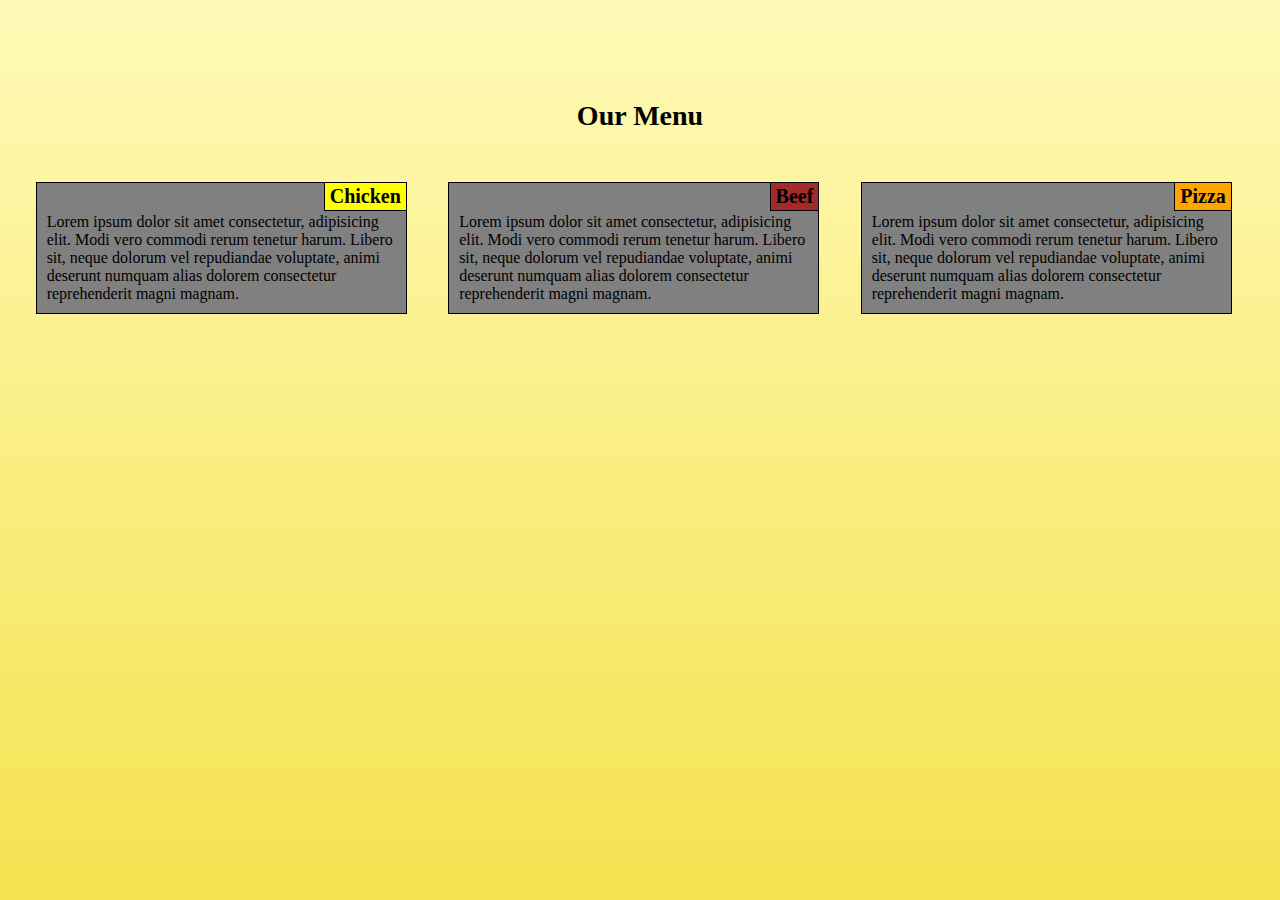
<file: m2ca/index.html>
<!DOCTYPE html>
<html lang="en">
<head>
    <meta charset="UTF-8">
    <meta http-equiv="X-UA-Compatible" content="IE=edge">
    <meta name="viewport" content="width=device-width, initial-scale=1.0">
    <title>Module 2 CA</title>
    <link href="css/style.css" rel="stylesheet">
</head>

<body>
<div class="menu">
    <h1 class="menu-header">Our Menu</h1>
    <div class="menu-section">
        <p class="menu-content">
            <span class="menu-title menu-title--chicken">Chicken</span>
            Lorem ipsum dolor sit amet consectetur, adipisicing elit. Modi vero commodi rerum tenetur harum. Libero sit, neque dolorum vel repudiandae voluptate, animi deserunt numquam alias dolorem consectetur reprehenderit magni magnam.
        </p>
    </div>
    <div class="menu-section">
        <p class="menu-content">
            <span class="menu-title menu-title--beef">Beef</span>
            Lorem ipsum dolor sit amet consectetur, adipisicing elit. Modi vero commodi rerum tenetur harum. Libero sit, neque dolorum vel repudiandae voluptate, animi deserunt numquam alias dolorem consectetur reprehenderit magni magnam.
        </p>
    </div>
    <div class="menu-section">
        <p class="menu-content">
            <span class="menu-title menu-title--pizza">Pizza</span>
            Lorem ipsum dolor sit amet consectetur, adipisicing elit. Modi vero commodi rerum tenetur harum. Libero sit, neque dolorum vel repudiandae voluptate, animi deserunt numquam alias dolorem consectetur reprehenderit magni magnam.
        </p>
    </div>
</div>



<script id="__bs_script__">//<![CDATA[
    document.write("<script async src='http://HOST:3000/browser-sync/browser-sync-client.js?v=2.27.9'><\/script>".replace("HOST", location.hostname));
//]]></script>

</body>
</html>
</file>
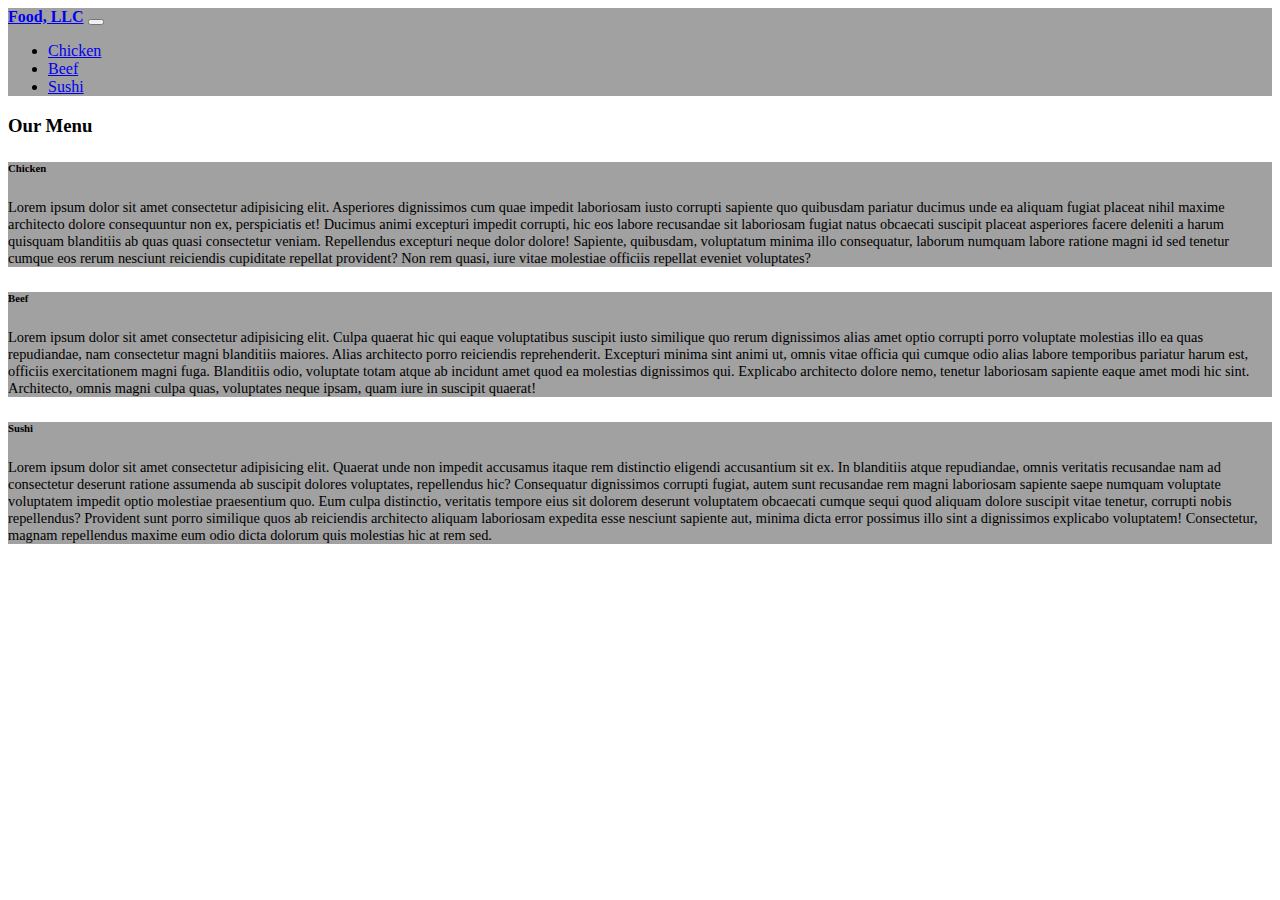
<file: m3ca/index.html>
<!DOCTYPE html>
<html lang="en">
<head>
    <meta charset="UTF-8">
    <meta http-equiv="X-UA-Compatible" content="IE=edge">
    <meta name="viewport" content="width=device-width, initial-scale=1.0">
    <title>Module 3 CA</title>
    <link href="https://cdn.jsdelivr.net/npm/bootstrap@5.2.0/dist/css/bootstrap.min.css" rel="stylesheet"
        integrity="sha384-gH2yIJqKdNHPEq0n4Mqa/HGKIhSkIHeL5AyhkYV8i59U5AR6csBvApHHNl/vI1Bx" crossorigin="anonymous">
        <link rel="stylesheet" href="css/style.css">
</head>

<body>
    <header class="position-sticky top-0">
        <nav class="navbar navbar-expand-md navbar-light bg-secondary">
            <div class="container-fluid">
                <a href="#" class="navbar-brand pr-4"><strong>Food, LLC</strong></a>
                <button class="navbar-toggler" type="button" data-bs-toggle="collapse" data-bs-target="#navbarSupportedContent"
                    aria-controls="navbarSupportedContent" aria-expanded="false" aria-label="Toggle navigation">
                    <span class="navbar-toggler-icon"></span>
                    
                </button>
                <div class="collapse navbar-collapse" id="navbarSupportedContent">
                    <ul class="navbar-nav me-auto mb-2 mb-md-0 text-center">
                        <li class="nav-item">
                            <a class="nav-link active d-md-none" aria-current="page" href="#">Chicken</a>
                        </li>
                        <li class="nav-item">
                            <a class="nav-link d-md-none" href="#beef">Beef</a>
                        </li>
                        <li class="nav-item">
                            <a class="nav-link d-md-none" href="#sushi">Sushi</a>
                        </li>
                    </ul>
            </div>
        </nav>
    </header>
    
    <main>
        <div class="container">
            <div class="row justify-content-center my-4">
                <h3 class="text-center"><strong>Our Menu</strong> </h3>
            </div>
            <div class="row g-2">
                <div class="col-lg-4 col-md-6">
                    <div class="bg-secondary h-100 p-2">
                        <h6 class="text-center" id="chicken"><strong>Chicken</strong></h6>
                        <p>Lorem ipsum dolor sit amet consectetur adipisicing elit. Asperiores dignissimos cum quae impedit laboriosam iusto corrupti sapiente quo quibusdam pariatur ducimus unde ea aliquam fugiat placeat nihil maxime architecto dolore consequuntur non ex, perspiciatis et! Ducimus animi excepturi impedit corrupti, hic eos labore recusandae sit laboriosam fugiat natus obcaecati suscipit placeat asperiores facere deleniti a harum quisquam blanditiis ab quas quasi consectetur veniam. Repellendus excepturi neque dolor dolore! Sapiente, quibusdam, voluptatum minima illo consequatur, laborum numquam labore ratione magni id sed tenetur cumque eos rerum nesciunt reiciendis cupiditate repellat provident? Non rem quasi, iure vitae molestiae officiis repellat eveniet voluptates?</p>
                    </div>
                </div>
                <div class="col-lg-4 col-md-6">
                    <div class="bg-secondary h-100 p-2">
                        <h6 class="text-center" id="beef"><strong>Beef</strong></h6>
                        <p>Lorem ipsum dolor sit amet consectetur adipisicing elit. Culpa quaerat hic qui eaque voluptatibus suscipit iusto similique quo rerum dignissimos alias amet optio corrupti porro voluptate molestias illo ea quas repudiandae, nam consectetur magni blanditiis maiores. Alias architecto porro reiciendis reprehenderit. Excepturi minima sint animi ut, omnis vitae officia qui cumque odio alias labore temporibus pariatur harum est, officiis exercitationem magni fuga. Blanditiis odio, voluptate totam atque ab incidunt amet quod ea molestias dignissimos qui. Explicabo architecto dolore nemo, tenetur laboriosam sapiente eaque amet modi hic sint. Architecto, omnis magni culpa quas, voluptates neque ipsam, quam iure in suscipit quaerat!
                        </p>
                    </div>
                </div>
                <div class="col-lg-4 col-md-12">
                    <div class="bg-secondary h-100 p-2">
                        <h6 class="text-center" id="sushi"><strong>Sushi</strong></h6>
                        <p>Lorem ipsum dolor sit amet consectetur adipisicing elit. Quaerat unde non impedit accusamus itaque rem distinctio eligendi accusantium sit ex. In blanditiis atque repudiandae, omnis veritatis recusandae nam ad consectetur deserunt ratione assumenda ab suscipit dolores voluptates, repellendus hic? Consequatur dignissimos corrupti fugiat, autem sunt recusandae rem magni laboriosam sapiente saepe numquam voluptate voluptatem impedit optio molestiae praesentium quo. Eum culpa distinctio, veritatis tempore eius sit dolorem deserunt voluptatem obcaecati cumque sequi quod aliquam dolore suscipit vitae tenetur, corrupti nobis repellendus? Provident sunt porro similique quos ab reiciendis architecto aliquam laboriosam expedita esse nesciunt sapiente aut, minima dicta error possimus illo sint a dignissimos explicabo voluptatem! Consectetur, magnam repellendus maxime eum odio dicta dolorum quis molestias hic at rem sed.</p>
                    </div>
                </div>
            </div>
        </div>
    </main>
    


    <script src="https://cdn.jsdelivr.net/npm/@popperjs/core@2.9.2/dist/umd/popper.min.js"
        integrity="sha384-IQsoLXl5PILFhosVNubq5LC7Qb9DXgDA9i+tQ8Zj3iwWAwPtgFTxbJ8NT4GN1R8p"
        crossorigin="anonymous"></script>
    <script src="https://cdn.jsdelivr.net/npm/bootstrap@5.0.2/dist/js/bootstrap.min.js"
        integrity="sha384-cVKIPhGWiC2Al4u+LWgxfKTRIcfu0JTxR+EQDz/bgldoEyl4H0zUF0QKbrJ0EcQF"
        crossorigin="anonymous"></script>
</body>
</html>
</file>
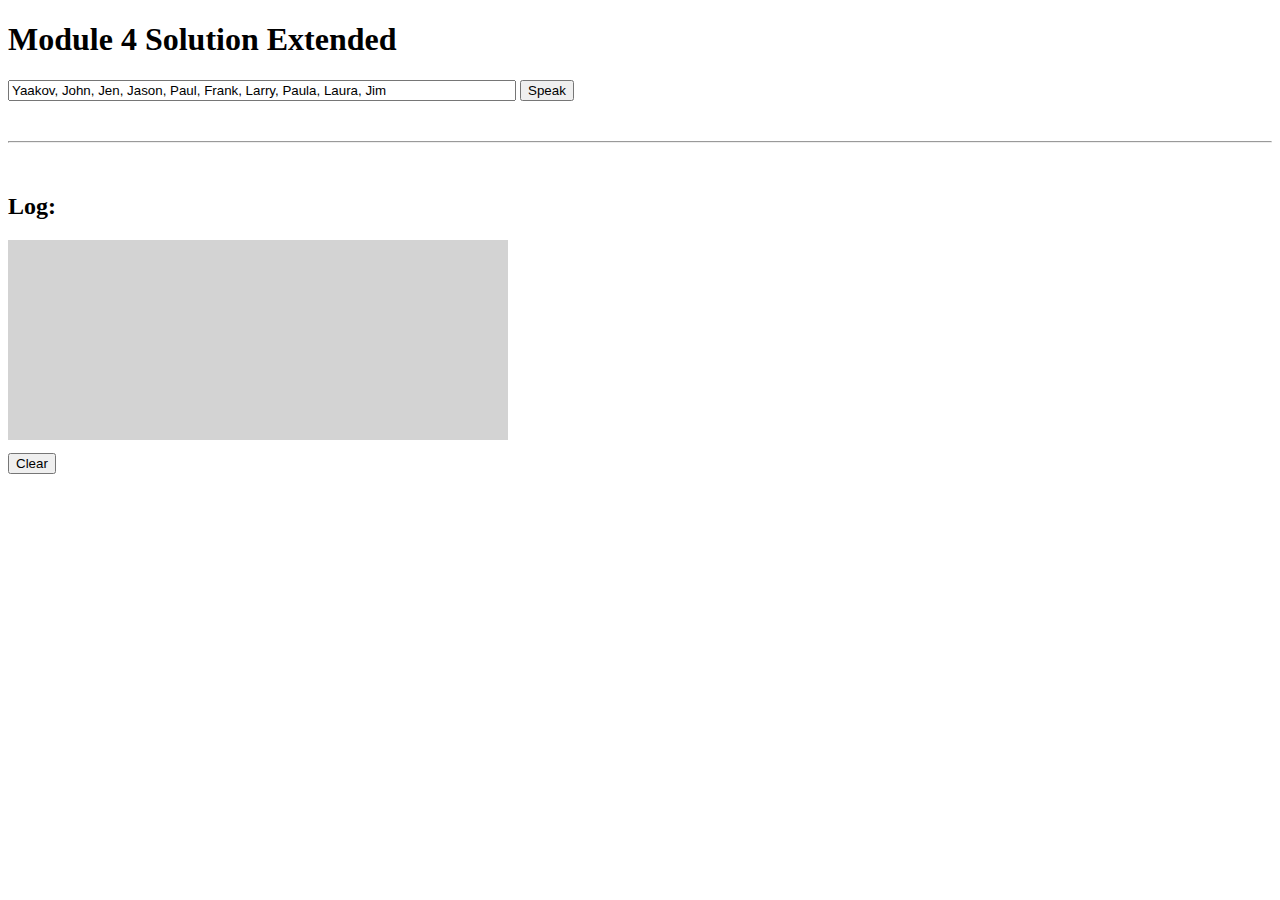
<file: m4ca/index.html>
<!DOCTYPE html>
<html>
<head>
  <meta charset="utf-8">
  <title>Module 4 Solution Extended</title>
  <style>
    #names{
      width: 500px;
    }
    hr{
      margin: 40px 0 50px 0;
    }
    #log{
      background-color: lightgray;
      height: 200px;
      width: 500px;

      overflow-y: scroll;
    }
  </style>
</head>
<body>
  <h1>Module 4 Solution Extended</h1>

  <div class="wrapper">
    <input name="names" id="names" value="Yaakov, John, Jen, Jason, Paul, Frank, Larry, Paula, Laura, Jim">
    <button id ="speak">Speak</button>
  </div>
  <hr>
  <div class="wrapper">
    <h2>Log:</h2>
    <pre id="log"></pre>
    <button onclick="log.innerHTML = ''">Clear</button>
  </div>
  

  <script src="js/SpeakHello.js"></script>
  <script src="js/SpeakGoodBye.js"></script>
  <script src="js/script.js"></script>
</body>
</html>
</file>
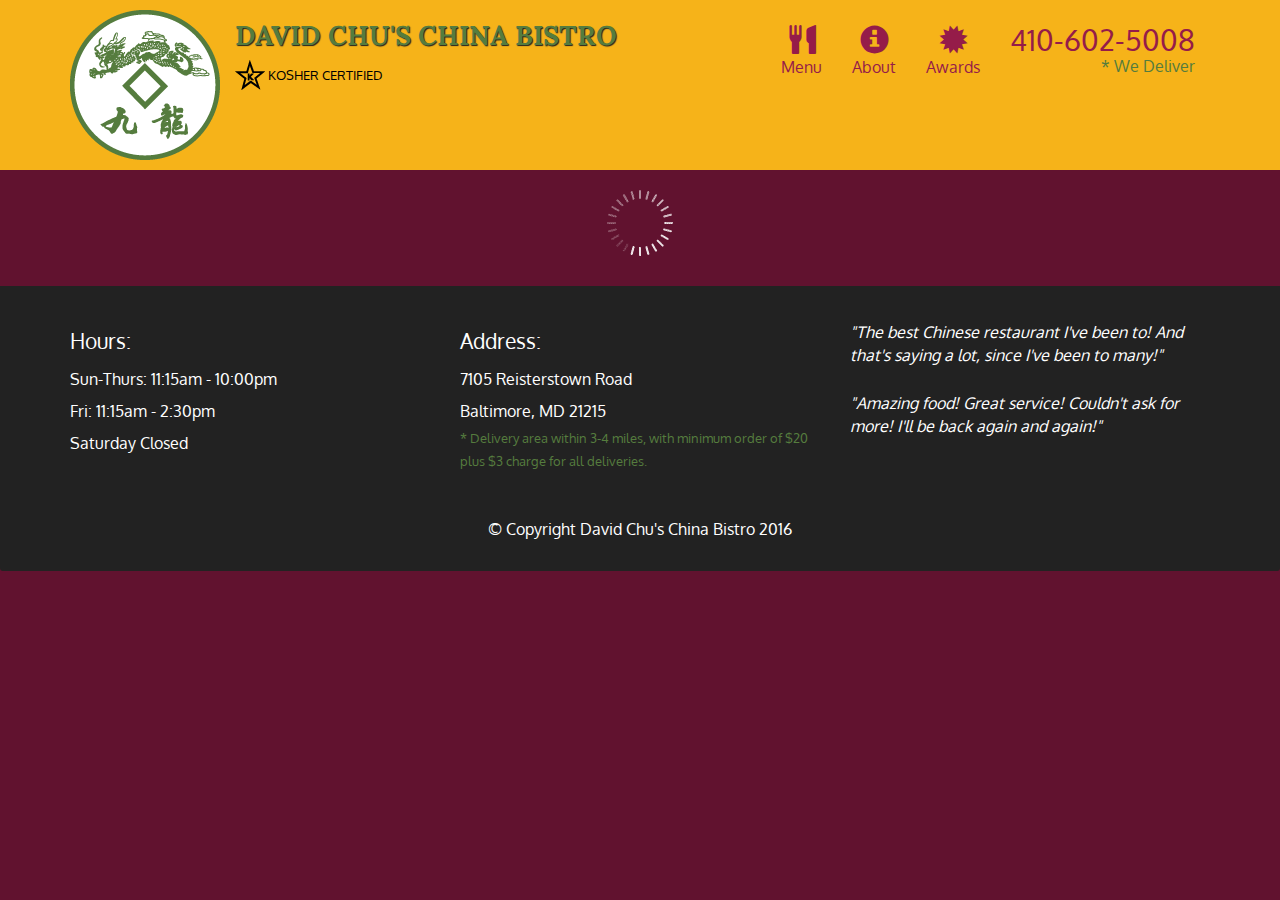
<file: m5ca/index.html>
<!doctype html>
<html lang="en">
  <head>
    <meta charset="utf-8">
    <meta http-equiv="X-UA-Compatible" content="IE=edge">
    <meta name="viewport" content="width=device-width, initial-scale=1">
    <title>David Chu's China Bistro</title>
    <link rel="stylesheet" href="css/bootstrap.min.css">
    <link rel="stylesheet" href="css/styles.css">
    <link href='https://fonts.googleapis.com/css?family=Oxygen:400,300,700' rel='stylesheet' type='text/css'>
    <link href='https://fonts.googleapis.com/css?family=Lora' rel='stylesheet' type='text/css'>
  </head>
<body>
  <header>
    <nav id="header-nav" class="navbar navbar-default">
      <div class="container">
        <div class="navbar-header">
          <a href="index.html" class="pull-left visible-md visible-lg">
            <div id="logo-img" alt="Logo image"></div>
          </a>

          <div class="navbar-brand">
            <a href="index.html"><h1>David Chu's China Bistro</h1></a>
            <p>
              <img src="images/star-k-logo.png" alt="Kosher certification">
              <span>Kosher Certified</span>
            </p>
          </div>

          <button id="navbarToggle" type="button" class="navbar-toggle collapsed" data-toggle="collapse" data-target="#collapsable-nav" aria-expanded="false">
            <span class="sr-only">Toggle navigation</span>
            <span class="icon-bar"></span>
            <span class="icon-bar"></span>
            <span class="icon-bar"></span>
          </button>
        </div>
        
        <div id="collapsable-nav" class="collapse navbar-collapse">
           <ul id="nav-list" class="nav navbar-nav navbar-right">
            <li id="navHomeButton" class="visible-xs active">
              <a href="index.html">
                <span class="glyphicon glyphicon-home"></span> Home</a>
            </li>
            <li id="navMenuButton">
              <a href="#" onclick="$dc.loadMenuCategories();">
                <span class="glyphicon glyphicon-cutlery"></span><br class="hidden-xs"> Menu</a>
            </li>
            <li>
              <a href="#">
                <span class="glyphicon glyphicon-info-sign"></span><br class="hidden-xs"> About</a>
            </li>
            <li>
              <a href="#">
                <span class="glyphicon glyphicon-certificate"></span><br class="hidden-xs"> Awards</a>
            </li>
            <li id="phone" class="hidden-xs">
              <a href="tel:410-602-5008">
                <span>410-602-5008</span></a><div>* We Deliver</div>
            </li>
          </ul><!-- #nav-list -->
        </div><!-- .collapse .navbar-collapse -->
      </div><!-- .container -->
    </nav><!-- #header-nav -->
  </header>

  <div id="call-btn" class="visible-xs">
    <a class="btn" href="tel:410-602-5008">
    <span class="glyphicon glyphicon-earphone"></span>
    410-602-5008
    </a>
  </div>
  <div id="xs-deliver" class="text-center visible-xs">* We Deliver</div>

  <div id="main-content" class="container"></div>

  <footer class="panel-footer">
    <div class="container">
      <div class="row">
        <section id="hours" class="col-sm-4">
          <span>Hours:</span><br>
          Sun-Thurs: 11:15am - 10:00pm<br>
          Fri: 11:15am - 2:30pm<br>
          Saturday Closed
          <hr class="visible-xs">
        </section>
        <section id="address" class="col-sm-4">
          <span>Address:</span><br>
          7105 Reisterstown Road<br>
          Baltimore, MD 21215
          <p>* Delivery area within 3-4 miles, with minimum order of $20 plus $3 charge for all deliveries.</p>
          <hr class="visible-xs">
        </section>
        <section id="testimonials" class="col-sm-4">
          <p>"The best Chinese restaurant I've been to! And that's saying a lot, since I've been to many!"</p>
          <p>"Amazing food! Great service! Couldn't ask for more! I'll be back again and again!"</p>
        </section>
      </div>
      <div class="text-center">&copy; Copyright David Chu's China Bistro 2016</div>
    </div>
  </footer>

  <!-- jQuery (Bootstrap JS plugins depend on it) -->
  <script src="js/jquery-2.1.4.min.js"></script>
  <script src="js/bootstrap.min.js"></script>
  <script src="js/ajax-utils.js"></script>
  <script src="js/script.js"></script>
</body>
</html>
</file>
<file: m2ca/css/style.css>
:root {
    --section-main-color: gray;
    --menu-chicken-color: yellow;
    --menu-beef-color: brown;
    --menu-pizza-color: orange;
    --border-main-color: black;
    --body-main-color: rgb(255, 248, 154);
    --body-gradient-first: rgba(255, 248, 154, 0.7) 0%;
    --body-gradient-second: rgba(241, 213, 4, 0.7) 100%;
}

* {
    box-sizing: border-box;
    padding: 0;
    margin: 0;
}

body {
    font-size: 16px;
    font-family: "Comic Sans MS";

    background: var(--body-main-color);
    background: linear-gradient(180deg, var(--body-gradient-first), var(--body-gradient-second));
}

.menu {
    height: 100vh;
    width: 100%;
    padding: 100px 15px 0 15px;
    
}

.menu-section {
    position: relative;
    float: left;
    width: 33%;
}

.menu-header {
    text-align: center;

    margin-bottom: 50px;

    font-size: 175%;
}

.menu-content {
    position: relative;

    width: 90%;
    margin: 0 auto;
    padding: 30px 10px 10px 10px;
    border: 1px solid var(--border-main-color);

    background-color: var(--section-main-color);
}

.menu-title {
    position: absolute;
    top: 0;
    right: 0px;
    padding: 2px 5px;
    border-left: 1px solid var(--border-main-color);
    border-bottom: 1px solid var(--border-main-color);

    background-color: var(--menu-chicken-color);

    font-weight: 600;
    font-size: 125%;
}
.menu-title--beef {
    background-color: var(--menu-beef-color);
}
.menu-title--pizza {
    background-color: var(--menu-pizza-color);
}


@media (min-width: 576px) and (max-width: 992px) {
    body{
        font-size: 14px;
    }
    
    .menu-section {
        width: 50%;
    }

    .menu-section:nth-child(4) {
        width: 100%;
        margin: 10px 0 0 0;
    }

    .menu-section:nth-child(4) .menu-content{
        width: 95%;
    }
}

@media (max-width: 575px) {
    body {
        font-size: 12px;
    }

    .menu-section {
        width: 100%;
        
        margin-bottom: 10px;
    }
    
    .menu-content {
        padding: 30px 0 10px 0;    
    }
}
</file>
<file: m3ca/css/style.css>
body {
    font-family: 'Comic Sans MS';
}

.bg-secondary {
    background-color: rgb(161, 161, 161) !important;
}

p {
    font-size: 0.9rem;
}
</file>
<file: m5ca/css/styles.css>
body {
  font-size: 16px;
  color: #fff;
  background-color: #61122f;
  font-family: 'Oxygen', sans-serif;
}

/** HEADER **/
#header-nav {
  background-color: #f6b319;
  border-radius: 0;
  border: 0;
}

#logo-img {
  background: url('../images/restaurant-logo_large.png') no-repeat;
  width: 150px;
  height: 150px;
  margin: 10px 15px 10px 0;
}

.navbar-brand {
  padding-top: 25px;
}
.navbar-brand h1 { /* Restaurant name */
  font-family: 'Lora', serif;
  color: #557c3e;
  font-size: 1.5em;
  text-transform: uppercase;
  font-weight: bold;
  text-shadow: 1px 1px 1px #222;
  margin-top: 0;
  margin-bottom: 0;
  line-height: .75;
}
.navbar-brand a:hover, .navbar-brand a:focus {
  text-decoration: none;
}
.navbar-brand p { /* Kosher cert */
  color: #000;
  text-transform: uppercase;
  font-size: .7em;
  margin-top: 15px;
}
.navbar-brand p span { /* Star-K */
  vertical-align: middle;
}

#nav-list {
  margin-top: 10px;
}
#nav-list a {
  color: #951C49;
  text-align: center;
}
#nav-list a:hover {
  background: #E7E7E7;
}
#nav-list a span {
  font-size: 1.8em;
}

#phone {
  margin-top: 5px;
}
#phone a { /* Phone number */
  text-align: right;
  padding-bottom: 0;
}
#phone div { /* We Deliver */
  color: #557c3e;
  text-align: right;
  padding-right: 15px;
}

.navbar-header button.navbar-toggle, .navbar-header .icon-bar {
  border: 1px solid #61122f;
}
.navbar-header button.navbar-toggle {
  clear: both;
  margin-top: -30px;
}
/* END HEADER */

/* FOOTER */
.panel-footer {
  margin-top: 30px;
  padding-top: 35px;
  padding-bottom: 30px;
  background-color: #222;
  border-top: 0;
}
.panel-footer div.row {
  margin-bottom: 35px;
}
#hours, #address {
  line-height: 2;
}
#hours > span, #address > span {
  font-size: 1.3em;
}
#address p {
  color: #557c3e;
  font-size: .8em;
  line-height: 1.8;
}
#testimonials {
  font-style: italic;
}
#testimonials p:nth-child(2) {
  margin-top: 25px;
}
/* END FOOTER */



/* HOME PAGE */
.container .jumbotron {
  box-shadow: 0 0 50px #3F0C1F;
  border: 2px solid #3F0C1F;
}

#menu-tile, #specials-tile, #map-tile {
  height: 250px;
  width: 100%;
  margin-bottom: 15px;
  position: relative;
  border: 2px solid #3F0C1F;
  overflow: hidden;
}
#menu-tile:hover, #specials-tile:hover, #map-tile:hover {
  box-shadow: 0 1px 5px 1px #cccccc;
}
#menu-tile {
  background: url('../images/menu-tile.jpg') no-repeat;
  background-position: center;
}
#specials-tile {
  background: url('../images/specials-tile.jpg') no-repeat;
  background-position: center;
}
#menu-tile span, #specials-tile span, #map-tile span {
  position: absolute;
  bottom: 0;
  right: 0;
  width: 100%;
  text-align: center;
  font-size: 1.6em;
  text-transform: uppercase;
  background-color: #000;
  color: #fff;
  opacity: .8;
}
/* END HOME PAGE */

/* MENU CATEGORIES PAGE */
.category-tile { 
  position: relative;
  border: 2px solid #3F0C1F;
  overflow: hidden;
  width: 200px;
  height: 200px;
  margin: 0 auto 15px;
}
.category-tile span {
  position: absolute;
  bottom: 0;
  right: 0;
  width: 100%;
  text-align: center;
  font-size: 1.2em;
  text-transform: uppercase;
  background-color: #000;
  color: #fff;
  opacity: .8;
}
.category-tile:hover {
  box-shadow: 0 1px 5px 1px #cccccc;
}

#menu-categories-title + div {
  margin-bottom: 50px;
}
/* END MENU CATEGORIES PAGE */

/* SINGLE CATEGORY PAGE */
.menu-item-tile {
  margin-bottom: 25px;
}
.menu-item-tile hr {
  width: 80%;
}
.menu-item-tile .menu-item-price {
  font-size: 1.1em;
  text-align: right;
  margin-top: -15px;
  margin-right: -15px;
}
.menu-item-tile .menu-item-price span {
  font-size: .6em;
}
.menu-item-photo {
  position: relative;
  border: 2px solid #3F0C1F; 
  overflow: hidden;
  padding: 0;
  margin-right: -15px;
  margin-left: auto;
  margin-bottom: 20px;
  max-width: 250px;
}
.menu-item-photo div {
  position: absolute;
  bottom: 0;
  right: 0;
  width: 80px;
  background-color: #557c3e;
  text-align: center;
}
.menu-item-description {
  padding-right: 30px;
}
h3.menu-item-title {
  margin: 0 0 10px;
}
.menu-item-details {
  font-size: .9em;
  font-style: italic;
}
/* END SINGLE CATEGORY PAGE */


/********** Large devices only **********/
@media (min-width: 1200px) {
  .container .jumbotron {
    background: url('../images/jumbotron_1200.jpg') no-repeat;
    height: 675px;
  }
}

/********** Medium devices only **********/
@media (min-width: 992px) and (max-width: 1199px) {
  /* Header */
  #logo-img {
    background: url('../images/restaurant-logo_medium.png') no-repeat;
    width: 100px;
    height: 100px;
    margin: 5px 5px 5px 0;
  }
  /* End Header */

  /* Home Page */
  .container .jumbotron {
    background: url('../images/jumbotron_992.jpg') no-repeat;
    height: 558px;
  }
  /* End Home Page */
}

/********** Small devices only **********/
@media (min-width: 768px) and (max-width: 991px) {
  /* Home Page */
  .container .jumbotron {
    background: url('../images/jumbotron_768.jpg') no-repeat;
    height: 432px;
  }
  /* End Home Page */
}

/********** Extra small devices only **********/
@media (max-width: 767px) {
  /* Header */
  .navbar-brand {
    padding-top: 10px;
    height: 80px;
  }
  .navbar-brand h1 { /* Restaurant name */
    padding-top: 10px;
    font-size: 5vw; /* 1vw = 1% of viewport width */
  }
  .navbar-brand p { /* Kosher cert */
    font-size: .6em;
    margin-top: 12px;
  }
  .navbar-brand p img { /* Star-K */
    height: 20px;
  }

  #collapsable-nav a { /* Collapsed nav menu text */
    font-size: 1.2em;
  }
  #collapsable-nav a span { /* Collapsed nav menu glyph */
    font-size: 1em;
    margin-right: 5px;
  }

  #call-btn > a {
    font-size: 1.5em;
    display: block;
    margin: 0 20px;
    padding: 10px;
    border: 2px solid #fff;
    background-color: #f6b319;
    color: #951c49;
  }
  #xs-deliver {
    margin-top: 5px;
    font-size: .7em;
    letter-spacing: .1em;
    text-transform: uppercase;
  }
  /* End Header */

  /* Footer */
  .panel-footer section {
    margin-bottom: 30px;
    text-align: center;
  }
  .panel-footer section:nth-child(3) {
    margin-bottom: 0; /* margin already exists on the whole row */
  }
  .panel-footer section hr {
    width: 50%;
  }
  /* End Footer */

  /* Home Page */
  .container .jumbotron {
    margin-top: 30px;
    padding: 0;
  }
  #menu-tile, #specials-tile {
    width: 360px;
    margin: 0 auto 15px;
  }

  .menu-item-photo {
    margin-right: auto;
  }
  .menu-item-tile .menu-item-price {
    text-align: center;
  }
  .menu-item-description {
    text-align: center;;
  }
}


/********** Super extra small devices Only :-) (e.g., iPhone 4) **********/
@media (max-width: 479px) {
  /* Header */
  .navbar-brand h1 { /* Restaurant name */
    padding-top: 5px;
    font-size: 6vw;
  }
  /* End Header */
  
  /* Home page */
  #menu-tile, #specials-tile {
    width: 280px;
    margin: 0 auto 15px;
  }

  .col-xxs-12 {
    position: relative;
    min-height: 1px;
    padding-right: 15px;
    padding-left: 15px;
    float: left;
    width: 100%;
  }
}
</file>
